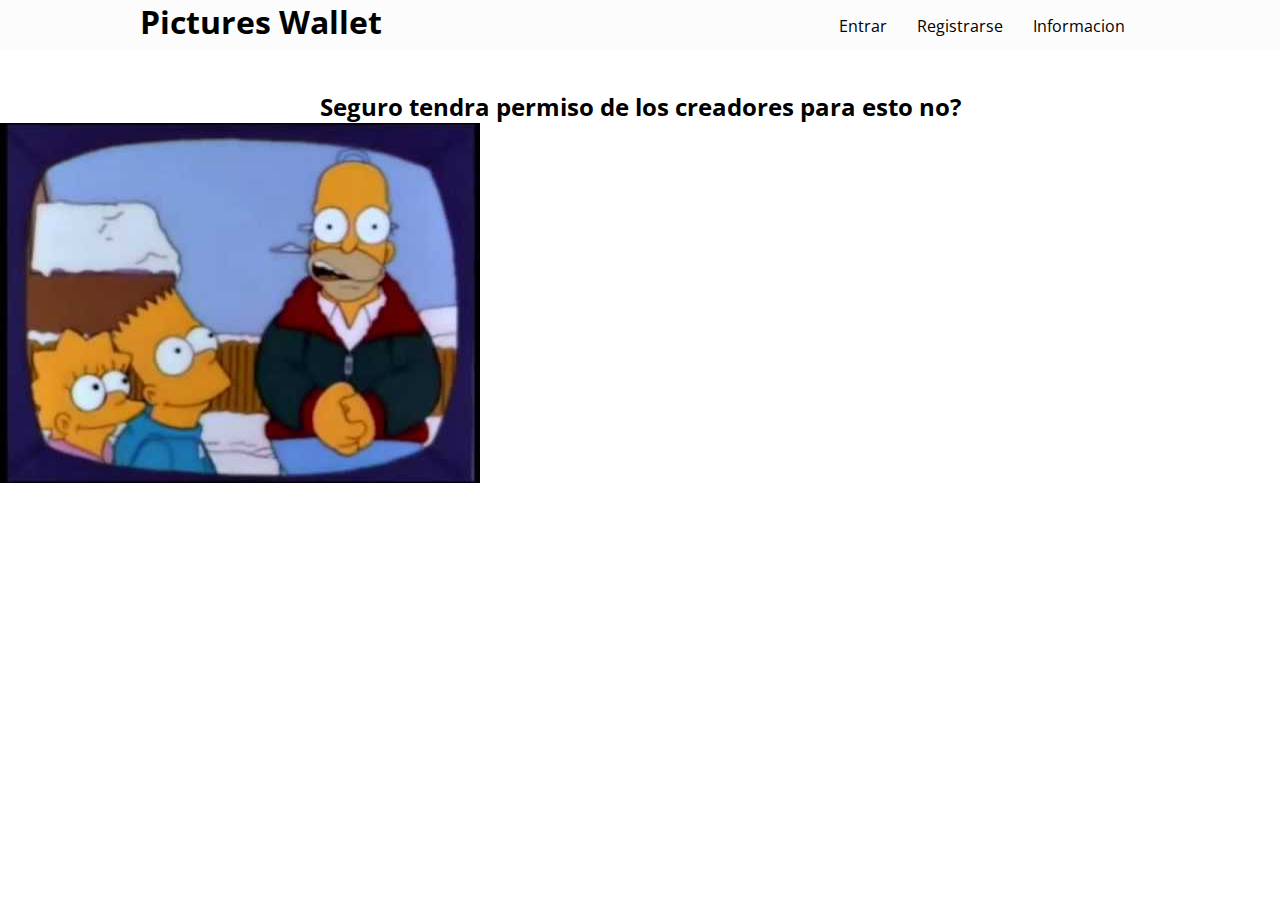
<file: informacion.html>
<!DOCTYPE html>
<html>
<head>
    <meta charset="utf-8">
    <title>Pictures Wallet</title>
    <meta name="viewport" content="width=device-width, user-scalable=no, initial-scale=1, maximum-scale=1, minimum-scale=1">
    <link rel="stylesheet" href="./css/fontello.css">
    <link rel="stylesheet" href="./css/styles.css">
    <link href="https://fonts.googleapis.com/css?family=Open+Sans:300" rel="stylesheet">
</head> 
    <body>
     <header>
                   <div class="contenedor">
                       <a href="./index.html"><h1>Pictures Wallet</h1></a>
                       <input type="checkbox" id="menu-bar">
                       <label class="icon-menu" for="menu-bar"></label>
                    <nav class="menu">
                          <a href="login.html">Entrar</a>
                          <a href="registrar.html">Registrarse</a>
                          <a href="informacion.html">Informacion</a>     
                     </nav>
                    </div>   
               </header>
               
               <section>
                   <h2>Seguro tendra permiso de  los creadores  para esto no?</h2>
                   <img src="./imagenes/simpsons.jpg" alt="">
               </section>
    
    </body>
</html>
</file>
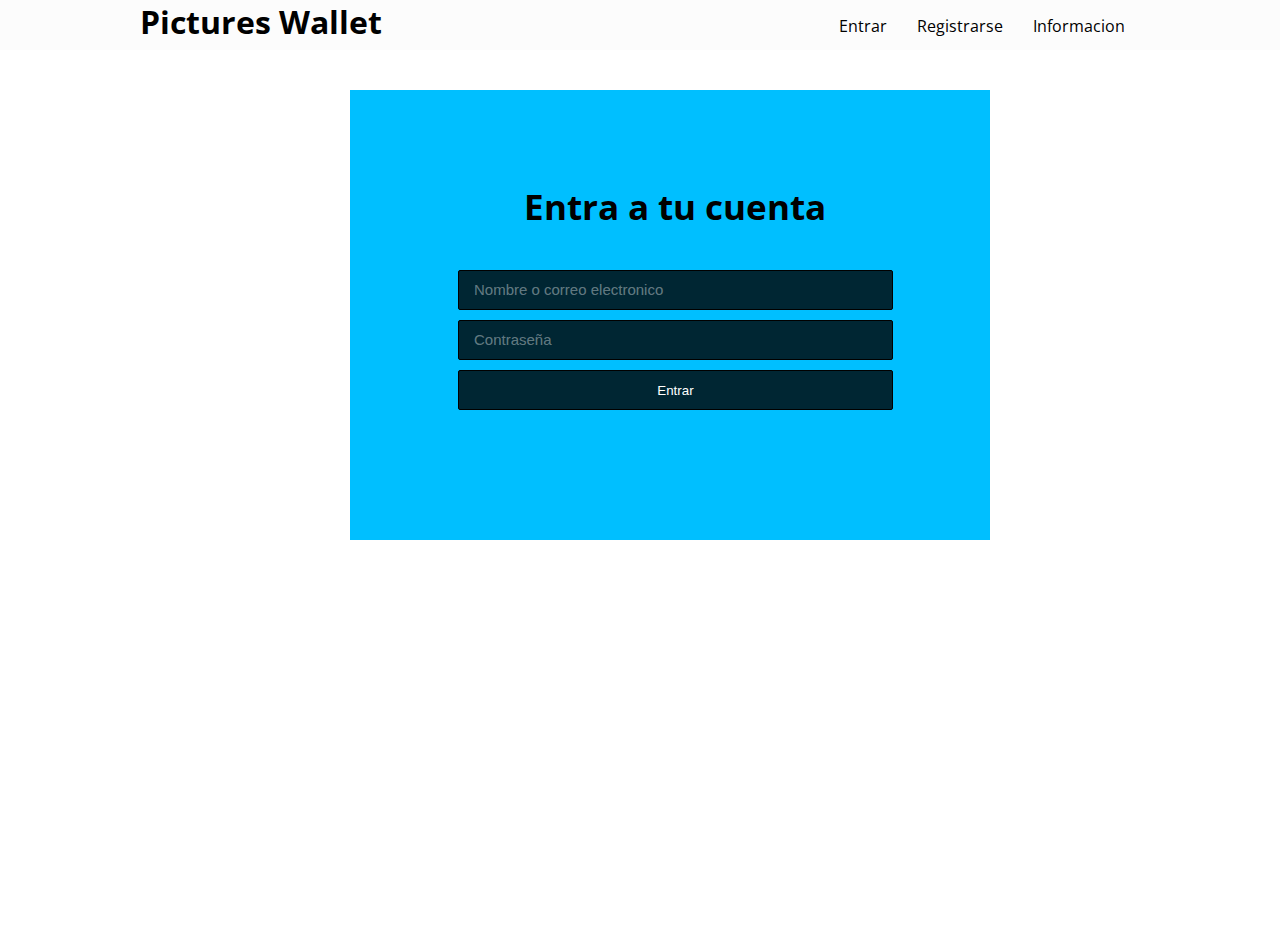
<file: login.html>
<html>
<head>
   <meta charset="utf-8">
    <title>Pictures Wallet - Entrar</title>
    <meta name="viewport" content="width=device-width, user-scalable=no, initial-scale=1, maximum-scale=1, minimum-scale=1">
    <link rel="stylesheet" href="./css/fontello.css">
    <link rel="stylesheet" href="./css/styles.css">
    <link rel="stylesheet" href="./css/registrar.css">
    <link href="https://fonts.googleapis.com/css?family=Open+Sans:300" rel="stylesheet">
</head>
<body>
            <header>
                   <div class="contenedor">
                       <a href="./index.html"><h1>Pictures Wallet</h1></a>
                       <input type="checkbox" id="menu-bar">
                       <label class="icon-menu" for="menu-bar"></label>
                    <nav class="menu">
                      <a href="login.html">Entrar</a>
                      <a href="registrar.html">Registrarse</a>
                      <a href="informacion.html">Informacion</a>     
                     </nav>

                    </div>   
               </header>
    
    <main>
        <section id="bloque-login">
            <div class="contenedor">
                <form>
                   <h2>Entra a tu cuenta</h2>
                    <input required  type="text" required="" placeholder="Nombre o correo electronico">
                    
                    <input required type="password" required=""placeholder="Contraseña">
                    
                    <input required type="submit" required="" value="Entrar">   
                </form>   
            </div>     
        </section>
    </main>
      
    
</body>
</html>
</file>
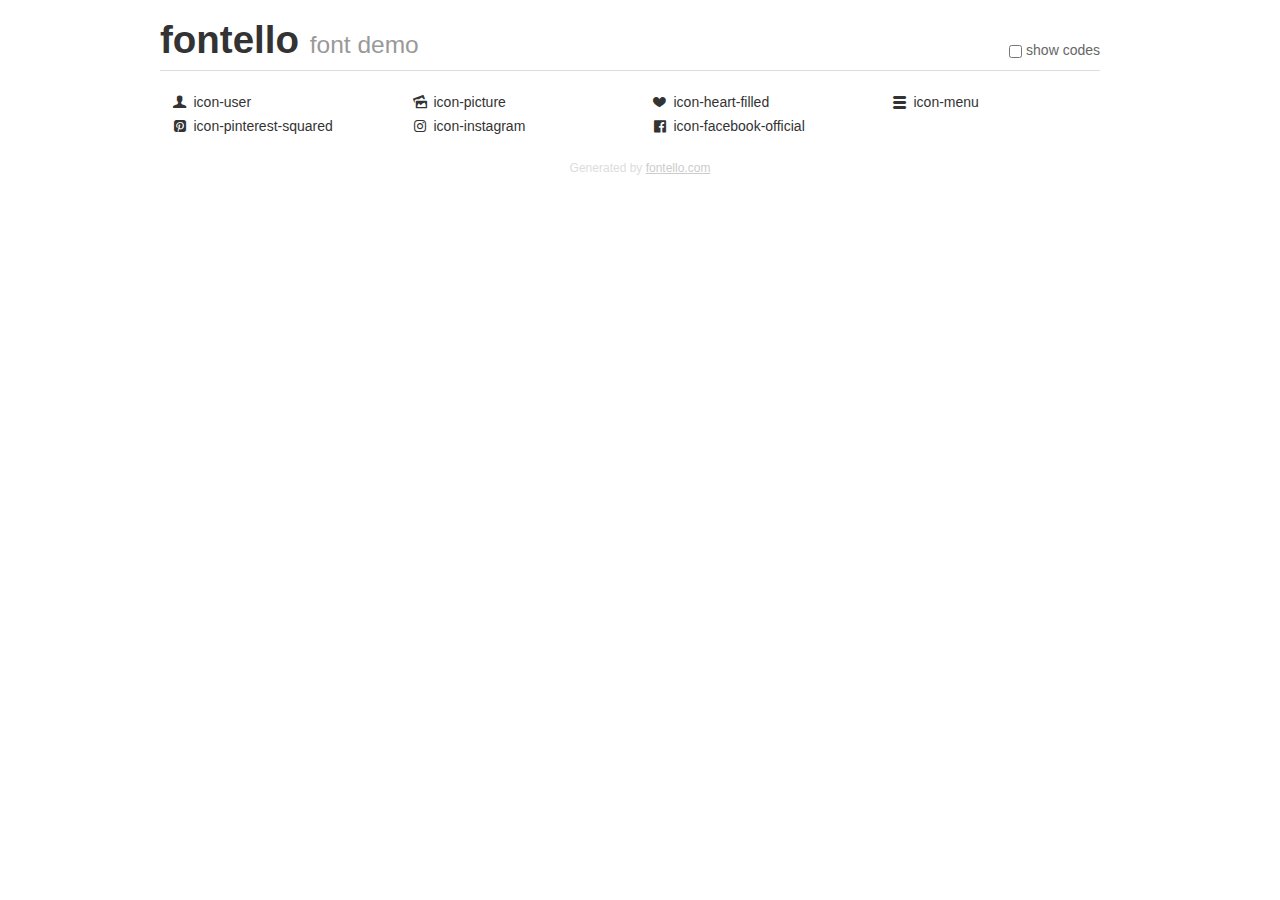
<file: fontello-94211cda/fontello-94211cda/demo.html>
<!DOCTYPE html>
<html>
  <head><!--[if lt IE 9]><script language="javascript" type="text/javascript" src="//html5shim.googlecode.com/svn/trunk/html5.js"></script><![endif]-->
    <meta charset="UTF-8"><style>/*
 * Bootstrap v2.2.1
 *
 * Copyright 2012 Twitter, Inc
 * Licensed under the Apache License v2.0
 * http://www.apache.org/licenses/LICENSE-2.0
 *
 * Designed and built with all the love in the world @twitter by @mdo and @fat.
 */
.clearfix {
  *zoom: 1;
}
.clearfix:before,
.clearfix:after {
  display: table;
  content: "";
  line-height: 0;
}
.clearfix:after {
  clear: both;
}
html {
  font-size: 100%;
  -webkit-text-size-adjust: 100%;
  -ms-text-size-adjust: 100%;
}
a:focus {
  outline: thin dotted #333;
  outline: 5px auto -webkit-focus-ring-color;
  outline-offset: -2px;
}
a:hover,
a:active {
  outline: 0;
}
button,
input,
select,
textarea {
  margin: 0;
  font-size: 100%;
  vertical-align: middle;
}
button,
input {
  *overflow: visible;
  line-height: normal;
}
button::-moz-focus-inner,
input::-moz-focus-inner {
  padding: 0;
  border: 0;
}
body {
  margin: 0;
  font-family: "Helvetica Neue", Helvetica, Arial, sans-serif;
  font-size: 14px;
  line-height: 20px;
  color: #333;
  background-color: #fff;
}
a {
  color: #08c;
  text-decoration: none;
}
a:hover {
  color: #005580;
  text-decoration: underline;
}
.row {
  margin-left: -20px;
  *zoom: 1;
}
.row:before,
.row:after {
  display: table;
  content: "";
  line-height: 0;
}
.row:after {
  clear: both;
}
[class*="span"] {
  float: left;
  min-height: 1px;
  margin-left: 20px;
}
.container,
.navbar-static-top .container,
.navbar-fixed-top .container,
.navbar-fixed-bottom .container {
  width: 940px;
}
.span12 {
  width: 940px;
}
.span11 {
  width: 860px;
}
.span10 {
  width: 780px;
}
.span9 {
  width: 700px;
}
.span8 {
  width: 620px;
}
.span7 {
  width: 540px;
}
.span6 {
  width: 460px;
}
.span5 {
  width: 380px;
}
.span4 {
  width: 300px;
}
.span3 {
  width: 220px;
}
.span2 {
  width: 140px;
}
.span1 {
  width: 60px;
}
[class*="span"].pull-right,
.row-fluid [class*="span"].pull-right {
  float: right;
}
.container {
  margin-right: auto;
  margin-left: auto;
  *zoom: 1;
}
.container:before,
.container:after {
  display: table;
  content: "";
  line-height: 0;
}
.container:after {
  clear: both;
}
p {
  margin: 0 0 10px;
}
.lead {
  margin-bottom: 20px;
  font-size: 21px;
  font-weight: 200;
  line-height: 30px;
}
small {
  font-size: 85%;
}
h1 {
  margin: 10px 0;
  font-family: inherit;
  font-weight: bold;
  line-height: 20px;
  color: inherit;
  text-rendering: optimizelegibility;
}
h1 small {
  font-weight: normal;
  line-height: 1;
  color: #999;
}
h1 {
  line-height: 40px;
}
h1 {
  font-size: 38.5px;
}
h1 small {
  font-size: 24.5px;
}
body {
  margin-top: 90px;
}
.header {
  position: fixed;
  top: 0;
  left: 50%;
  margin-left: -480px;
  background-color: #fff;
  border-bottom: 1px solid #ddd;
  padding-top: 10px;
  z-index: 10;
}
.footer {
  color: #ddd;
  font-size: 12px;
  text-align: center;
  margin-top: 20px;
}
.footer a {
  color: #ccc;
  text-decoration: underline;
}
.the-icons {
  font-size: 14px;
  line-height: 24px;
}
.switch {
  position: absolute;
  right: 0;
  bottom: 10px;
  color: #666;
}
.switch input {
  margin-right: 0.3em;
}
.codesOn .i-name {
  display: none;
}
.codesOn .i-code {
  display: inline;
}
.i-code {
  display: none;
}
@font-face {
      font-family: 'fontello';
      src: url('./font/fontello.eot?3477984');
      src: url('./font/fontello.eot?3477984#iefix') format('embedded-opentype'),
           url('./font/fontello.woff?3477984') format('woff'),
           url('./font/fontello.ttf?3477984') format('truetype'),
           url('./font/fontello.svg?3477984#fontello') format('svg');
      font-weight: normal;
      font-style: normal;
    }
     
     
    .demo-icon
    {
      font-family: "fontello";
      font-style: normal;
      font-weight: normal;
      speak: none;
     
      display: inline-block;
      text-decoration: inherit;
      width: 1em;
      margin-right: .2em;
      text-align: center;
      /* opacity: .8; */
     
      /* For safety - reset parent styles, that can break glyph codes*/
      font-variant: normal;
      text-transform: none;
     
      /* fix buttons height, for twitter bootstrap */
      line-height: 1em;
     
      /* Animation center compensation - margins should be symmetric */
      /* remove if not needed */
      margin-left: .2em;
     
      /* You can be more comfortable with increased icons size */
      /* font-size: 120%; */
     
      /* Font smoothing. That was taken from TWBS */
      -webkit-font-smoothing: antialiased;
      -moz-osx-font-smoothing: grayscale;
     
      /* Uncomment for 3D effect */
      /* text-shadow: 1px 1px 1px rgba(127, 127, 127, 0.3); */
    }
     </style>
    <link rel="stylesheet" href="css/animation.css"><!--[if IE 7]><link rel="stylesheet" href="css/fontello-ie7.css"><![endif]-->
    <script>
      function toggleCodes(on) {
        var obj = document.getElementById('icons');
      
        if (on) {
          obj.className += ' codesOn';
        } else {
          obj.className = obj.className.replace(' codesOn', '');
        }
      }
      
    </script>
  </head>
  <body>
    <div class="container header">
      <h1>
        fontello
         <small>font demo</small>
      </h1>
      <label class="switch">
        <input type="checkbox" onclick="toggleCodes(this.checked)">show codes
      </label>
    </div>
    <div id="icons" class="container">
      <div class="row">
        <div title="Code: 0xe800" class="the-icons span3"><i class="demo-icon icon-user">&#xe800;</i> <span class="i-name">icon-user</span><span class="i-code">0xe800</span></div>
        <div title="Code: 0xe801" class="the-icons span3"><i class="demo-icon icon-picture">&#xe801;</i> <span class="i-name">icon-picture</span><span class="i-code">0xe801</span></div>
        <div title="Code: 0xe802" class="the-icons span3"><i class="demo-icon icon-heart-filled">&#xe802;</i> <span class="i-name">icon-heart-filled</span><span class="i-code">0xe802</span></div>
        <div title="Code: 0xe804" class="the-icons span3"><i class="demo-icon icon-menu">&#xe804;</i> <span class="i-name">icon-menu</span><span class="i-code">0xe804</span></div>
      </div>
      <div class="row">
        <div title="Code: 0xf0d3" class="the-icons span3"><i class="demo-icon icon-pinterest-squared">&#xf0d3;</i> <span class="i-name">icon-pinterest-squared</span><span class="i-code">0xf0d3</span></div>
        <div title="Code: 0xf16d" class="the-icons span3"><i class="demo-icon icon-instagram">&#xf16d;</i> <span class="i-name">icon-instagram</span><span class="i-code">0xf16d</span></div>
        <div title="Code: 0xf230" class="the-icons span3"><i class="demo-icon icon-facebook-official">&#xf230;</i> <span class="i-name">icon-facebook-official</span><span class="i-code">0xf230</span></div>
      </div>
    </div>
    <div class="container footer">Generated by <a href="http://fontello.com">fontello.com</a></div>
  </body>
</html>
</file>
<file: css/fontello.css>
@font-face {
  font-family: 'fontello';
  src: url('../font/fontello.eot?93531631');
  src: url('../font/fontello.eot?93531631#iefix') format('embedded-opentype'),
       url('../font/fontello.woff2?93531631') format('woff2'),
       url('../font/fontello.woff?93531631') format('woff'),
       url('../font/fontello.ttf?93531631') format('truetype'),
       url('../font/fontello.svg?93531631#fontello') format('svg');
  font-weight: normal;
  font-style: normal;
}
/* Chrome hack: SVG is rendered more smooth in Windozze. 100% magic, uncomment if you need it. */
/* Note, that will break hinting! In other OS-es font will be not as sharp as it could be */
/*
@media screen and (-webkit-min-device-pixel-ratio:0) {
  @font-face {
    font-family: 'fontello';
    src: url('../font/fontello.svg?93531631#fontello') format('svg');
  }
}
*/
 
 [class^="icon-"]:before, [class*=" icon-"]:before {
  font-family: "fontello";
  font-style: normal;
  font-weight: normal;
  speak: none;
 
  display: inline-block;
  text-decoration: inherit;
  width: 1em;
  margin-right: .2em;
  text-align: center;
  /* opacity: .8; */
 
  /* For safety - reset parent styles, that can break glyph codes*/
  font-variant: normal;
  text-transform: none;
 
  /* fix buttons height, for twitter bootstrap */
  line-height: 1em;
 
  /* Animation center compensation - margins should be symmetric */
  /* remove if not needed */
  margin-left: .2em;
 
  /* you can be more comfortable with increased icons size */
  /* font-size: 120%; */
 
  /* Font smoothing. That was taken from TWBS */
  -webkit-font-smoothing: antialiased;
  -moz-osx-font-smoothing: grayscale;
 
  /* Uncomment for 3D effect */
  /* text-shadow: 1px 1px 1px rgba(127, 127, 127, 0.3); */
}
 
.icon-user:before { content: '\e800'; } /* '' */
.icon-picture:before { content: '\e801'; } /* '' */
.icon-heart-filled:before { content: '\e802'; } /* '' */
.icon-menu:before { content: '\e804'; } /* '' */
.icon-pinterest-squared:before { content: '\f0d3'; } /* '' */
.icon-instagram:before { content: '\f16d'; } /* '' */
.icon-facebook-official:before { content: '\f230'; } /* '' */
</file>
<file: css/styles.css>
@import url(./menu.css);
@import url(./banner.css) ;
@import url(./pestania.css);
@import url(./cuerpo.css);
@import url(./slider.css);

*{
    margin:0;
    padding: 0;
    box-sizing: border-box;
}
body{
   font-family: 'Open Sans', sans-serif;
    background: white;
}

header{
    width:100%;
    height: 50px;
    background:#FCFCFC;
    position: fixed;
    color:black;
    top:0;
    left:0;
    z-index:100;
    
    
    
}

.contenedor{
    width: 98%;
    margin: auto;
    

}
h1{
    float: left;
}

a h1 {
    font-style: none;
    color:black;
    
}
a h1:hover{
    color:black;
    font-style:none;
}
a h1:visited{
    color:black;
}
header .contenedor{
    display:table;
}

section{
    width: 100%;
    margin-bottom: 25px;
}

#titulo{
    text-align: center;
}
h2{
    text-align: center;
    margin-top: 90px;
}
footer{
    height: 100px;
    background-color: rgba(255, 255, 255, 0.2);
     border-top: 0.1px solid rgba(0, 0, 0, 0.2);;
    clear: both;
    border-top: 1px solid rgba(0,0,0,0.3);
    margin-top: 50px;
    color: black;
}
footer a{
    color:black;
    
}
footer a:hover{
    color:deepskyblue;
}
footer .contenedor{
    display: flex;
    flex-wrap: wrap;
}
.copy{
    font-size: 20px;
    color: black;
}
.sociales{
    width: 100%;
    text-align: center;
    font-size: 28px;
    
        
}
.sociales a{
    color:black;
    text-decoration: none;
}

@media(min-width:1024px){
    .contenedor{
        width: 1000px;
    }
}
@media(min-width:768px){
    .sociales{
        width: auto;
        
    }
    footer .contenedor{
        justify-content: space-between;
    }
}
</file>
<file: css/registrar.css>
#bloque-login{
  

}
#bloque-login .contenedor{
   width: 98%;
    height: 450px;
    background: deepskyblue;
    border: 3px solid transparent;
    position: absolute;
    top:50px;
    left:0px;
    margin:30px 3px;
}



#bloque-login .contenedor form{
    margin: 50px 10px;
    
    
    
    
}
#bloque-login .contenedor form h2{
    font-size: 35px;
    margin-bottom: 40px;
    
}

#bloque-login .contenedor form input{
  display: block;
    width: 98%;
    margin: 10px 5px;
    height: 40px;
    border: 1px solid black;
    border-radius: 2px 2px;
    background: rgba(0,0,0,0.8);
    color:white;
    
}
#bloque-login .contenedor form input::placeholder{
    color:rgba(255,255,255,0.4);
    padding: 10px 15px;
    font-size: 15px;
}
#bloque-login .contenedor form input:focus{
        border-color: white;
    box-shadow: 0 1px 1px rgba(229, 103, 23, 0.075)inset, 0 0 8px rgba(255,144,0,0.6);
    outline: 0 none;
    color:white;
}
footer{
    position: fixed;
    width: 100%;
    bottom:0;
}

@media (min-width:1024px){
    #bloque-login .contenedor{
        width:50%;
        margin: 40px 350px;
    }
    
    #bloque-login .contenedor form{
        width:70%;
        margin: 40px 100px;
    }
}
</file>
<file: fontello-94211cda/fontello-94211cda/css/fontello-ie7.css>
[class^="icon-"], [class*=" icon-"] {
  font-family: 'fontello';
  font-style: normal;
  font-weight: normal;
 
  /* fix buttons height */
  line-height: 1em;
 
  /* you can be more comfortable with increased icons size */
  /* font-size: 120%; */
}
 
.icon-user { *zoom: expression( this.runtimeStyle['zoom'] = '1', this.innerHTML = '&#xe800;&nbsp;'); }
.icon-picture { *zoom: expression( this.runtimeStyle['zoom'] = '1', this.innerHTML = '&#xe801;&nbsp;'); }
.icon-heart-filled { *zoom: expression( this.runtimeStyle['zoom'] = '1', this.innerHTML = '&#xe802;&nbsp;'); }
.icon-menu { *zoom: expression( this.runtimeStyle['zoom'] = '1', this.innerHTML = '&#xe804;&nbsp;'); }
.icon-pinterest-squared { *zoom: expression( this.runtimeStyle['zoom'] = '1', this.innerHTML = '&#xf0d3;&nbsp;'); }
.icon-instagram { *zoom: expression( this.runtimeStyle['zoom'] = '1', this.innerHTML = '&#xf16d;&nbsp;'); }
.icon-facebook-official { *zoom: expression( this.runtimeStyle['zoom'] = '1', this.innerHTML = '&#xf230;&nbsp;'); }
</file>
<file: fontello-94211cda/fontello-94211cda/css/animation.css>
/*
   Animation example, for spinners
*/
.animate-spin {
  -moz-animation: spin 2s infinite linear;
  -o-animation: spin 2s infinite linear;
  -webkit-animation: spin 2s infinite linear;
  animation: spin 2s infinite linear;
  display: inline-block;
}
@-moz-keyframes spin {
  0% {
    -moz-transform: rotate(0deg);
    -o-transform: rotate(0deg);
    -webkit-transform: rotate(0deg);
    transform: rotate(0deg);
  }

  100% {
    -moz-transform: rotate(359deg);
    -o-transform: rotate(359deg);
    -webkit-transform: rotate(359deg);
    transform: rotate(359deg);
  }
}
@-webkit-keyframes spin {
  0% {
    -moz-transform: rotate(0deg);
    -o-transform: rotate(0deg);
    -webkit-transform: rotate(0deg);
    transform: rotate(0deg);
  }

  100% {
    -moz-transform: rotate(359deg);
    -o-transform: rotate(359deg);
    -webkit-transform: rotate(359deg);
    transform: rotate(359deg);
  }
}
@-o-keyframes spin {
  0% {
    -moz-transform: rotate(0deg);
    -o-transform: rotate(0deg);
    -webkit-transform: rotate(0deg);
    transform: rotate(0deg);
  }

  100% {
    -moz-transform: rotate(359deg);
    -o-transform: rotate(359deg);
    -webkit-transform: rotate(359deg);
    transform: rotate(359deg);
  }
}
@-ms-keyframes spin {
  0% {
    -moz-transform: rotate(0deg);
    -o-transform: rotate(0deg);
    -webkit-transform: rotate(0deg);
    transform: rotate(0deg);
  }

  100% {
    -moz-transform: rotate(359deg);
    -o-transform: rotate(359deg);
    -webkit-transform: rotate(359deg);
    transform: rotate(359deg);
  }
}
@keyframes spin {
  0% {
    -moz-transform: rotate(0deg);
    -o-transform: rotate(0deg);
    -webkit-transform: rotate(0deg);
    transform: rotate(0deg);
  }

  100% {
    -moz-transform: rotate(359deg);
    -o-transform: rotate(359deg);
    -webkit-transform: rotate(359deg);
    transform: rotate(359deg);
  }
}
</file>
